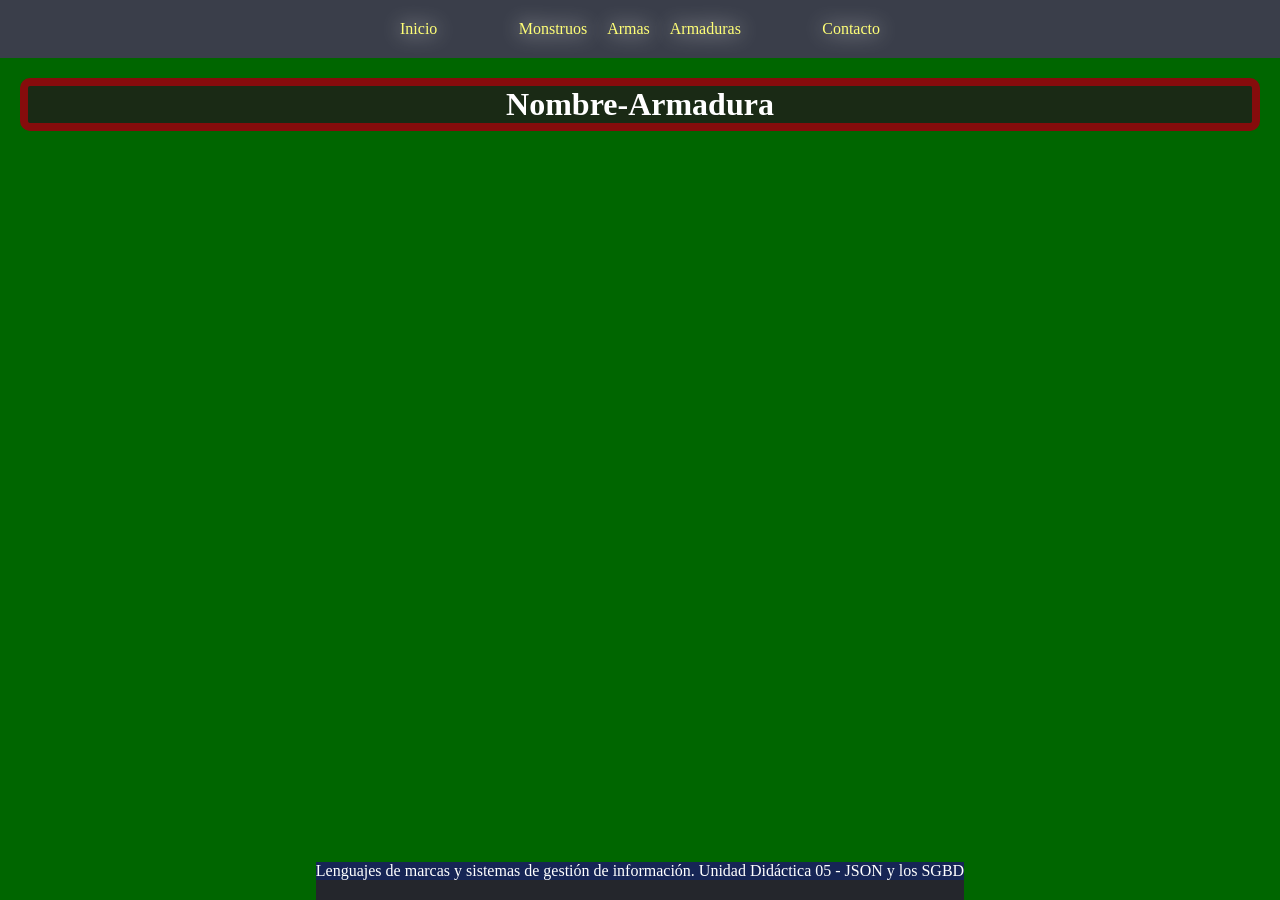
<file: pages/armaduras.html>
<!DOCTYPE html>
<html>
    <head>
        <meta charset="utf-8">
            <meta name="description" content="Ejercicio 04 relación HTML">
            <meta name="author" content="Jose Maria Caracuel">
            <link rel="stylesheet" href="../estilos.css">
        <title>MH-Wiki</title>
    </head>
    <body class="armaduras-background">
        <header>
            <div id="header">
                <ul class="nav">
                    <li><a href="../index.html">Inicio</a></li>
                        <ul>
                            <li><a href="monstruos.html">Monstruos</a></li>
                            <p></p>
                            <li><a href="armas.html">Armas</a></li>
                            <p></p>
                            <li><a href="armaduras.html">Armaduras</a></li>
                        </ul>
                    </li>
                    <li><a href="Contactanos.html">Contacto</a></li>
                </ul>
            </div>
        </header>
        <main class="main_jose">

                <div class="contenedor-armadura" id = "contenedor-armadura">           
                    <div class="tarjeta-armadura">
                        <h1 class="h1-armadura">Nombre-Armadura</h1>
                    </div>                
        </main>
        <footer>
            <p class="footer_monstruo">Lenguajes de marcas y sistemas de gestión de información. Unidad Didáctica 05 - JSON y los SGBD</p>
        </footer>
        <script src="../js/javascript.js"></script>
    </body>
</html>
</file>
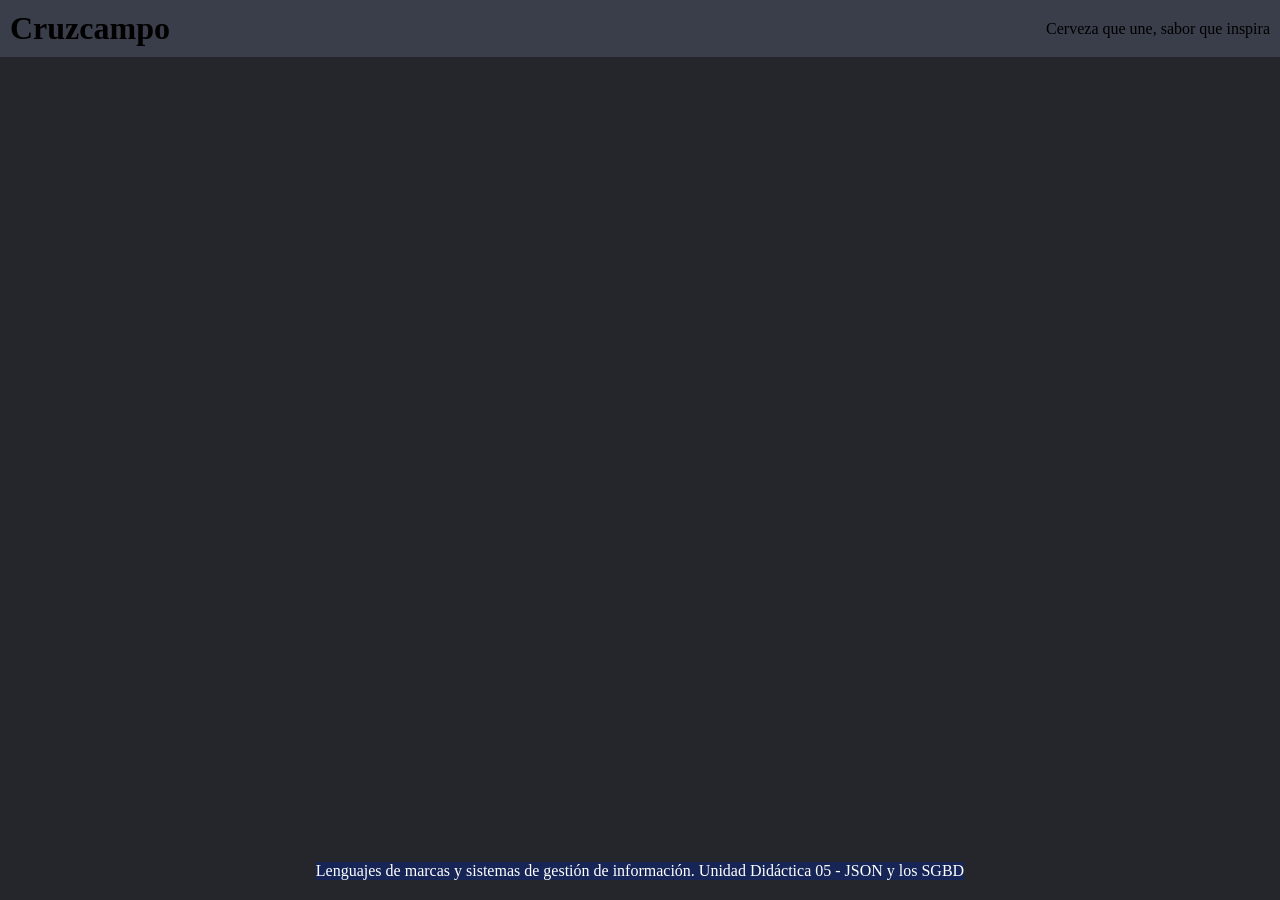
<file: pages/armaduras2.html>
<!DOCTYPE html>
<html lang="en">
<head>
    <meta charset="UTF-8">
    <meta name="viewport" content="width=device-width, initial-scale=1.0">
    <title>Cruzcampo</title>
    <link rel="stylesheet" href="../estilos.css">
</head>
<body>
    <header>
        <h1>Cruzcampo</h1>
        <p>Cerveza que une, sabor que inspira</p>
    </header>
    <nav>
        <ul>

        </ul>
    </nav>

    <main>

    </main>

    <footer>
        <p class="footer_monstruo">Lenguajes de marcas y sistemas de gestión de información. Unidad Didáctica 05 - JSON y los SGBD</p>
    </footer>
</body>
</html>
</file>
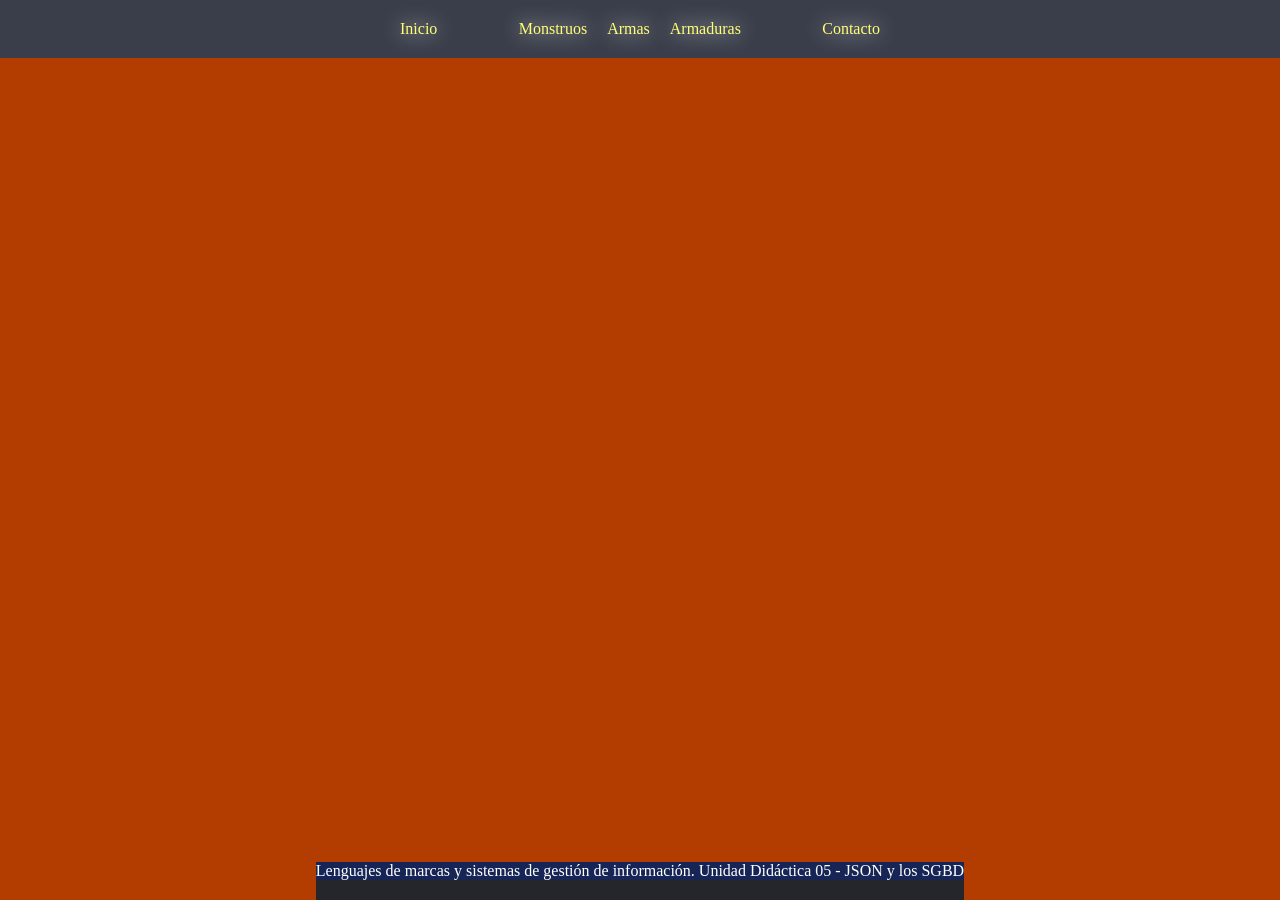
<file: pages/armas.html>
<!DOCTYPE html>
<html>
    <head>
        <meta charset="utf-8">
            <meta name="description" content="Ejercicio 04 relación HTML">
            <meta name="author" content="Jose Maria Caracuel">
            <link rel="stylesheet" href="../estilos.css">
        <title>MH-Wiki</title>
    </head>
    <body class="armas-background">
        <header>
            <div id="header">
                <ul class="nav">
                    <li><a href="../index.html">Inicio</a></li>
                        <ul>
                            <li><a href="monstruos.html">Monstruos</a></li>
                            <li><a href="armas.html">Armas</a></li>
                            <li><a href="armaduras.html">Armaduras</a></li>
                        </ul>
                    </li>
                    <li><a href="Contactanos.html">Contacto</a></li>
                </ul>
            </div>
        </header>
        <main class="main_jose">
            <div class="contenedor-normal" id="container_armas">
                               
            </div>
		</main>
        <footer>
            <p class="footer_monstruo">Lenguajes de marcas y sistemas de gestión de información. Unidad Didáctica 05 - JSON y los SGBD</p>
        </footer>
  <script src="../js/javascript.js"></script>

	</body>
</html>
</file>
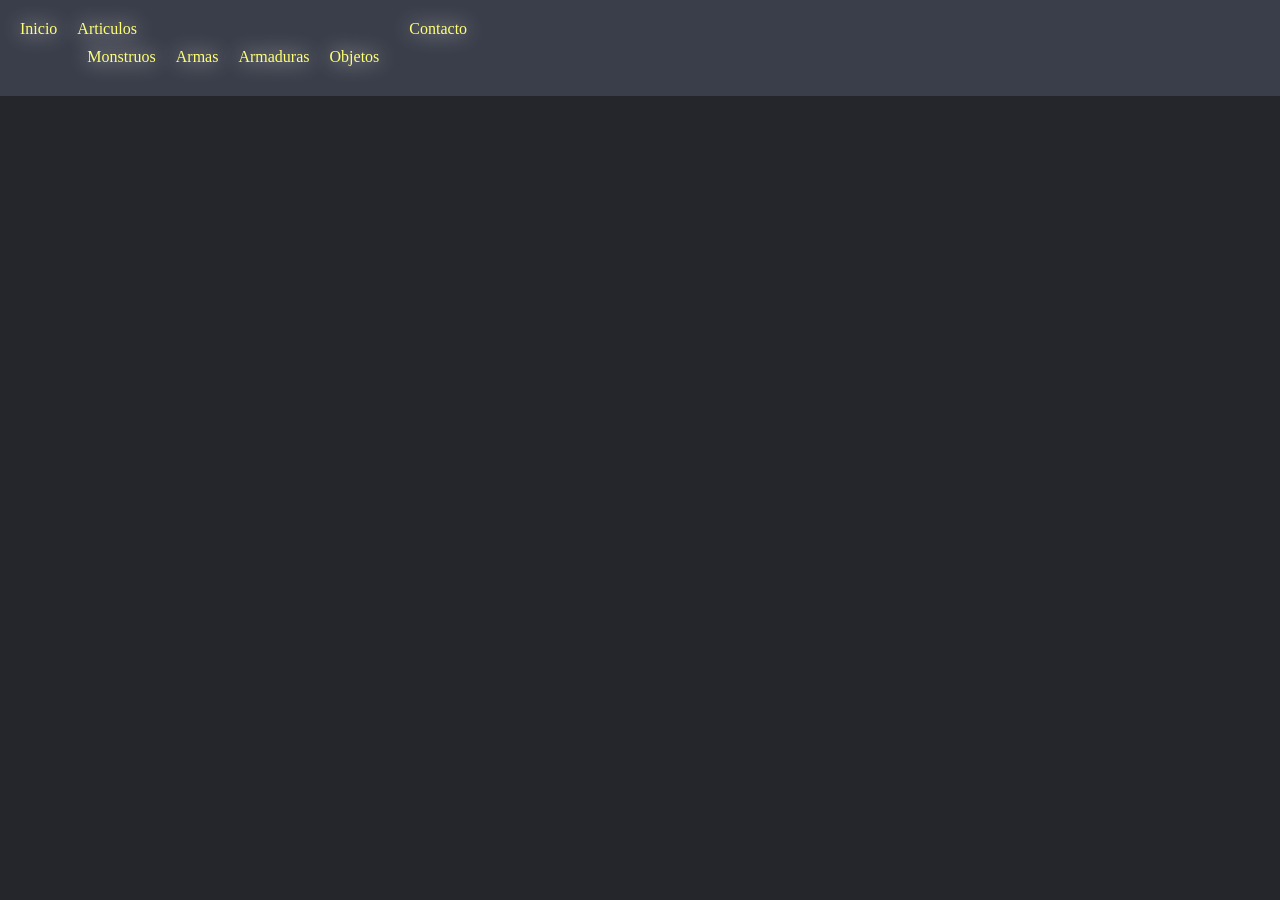
<file: pages/Contactanos.html>
<!DOCTYPE html>
<html>
    <head>
        <meta charset="utf-8">
            <meta name="description" content="Ejercicio 04 relación HTML">
            <meta name="author" content="Jose Maria Caracuel">
            <link rel="stylesheet" href="../estilos.css">
        <title>Ejercicio16a</title>
    </head>
    <body class="Contacto">
		<header>
			<ul class="nav-contacta">
				<li><a href="../index.html">Inicio</a></li>
				<li><a href="">Articulos</a>
					<ul>
						<li><a href="monstruos.html">Monstruos</a></li>
						<li><a href="armas.html">Armas</a></li>
                        <li><a href="armas.html">Armaduras</a></li>
                        <li><a href="armas.html">Objetos</a></li>
					</ul>
				</li>
				<li><a href="Contactanos.html">Contacto</a></li>
			</ul>
		</header>
		<main>

		</main>

	</div>
	</body>
</html>
</file>
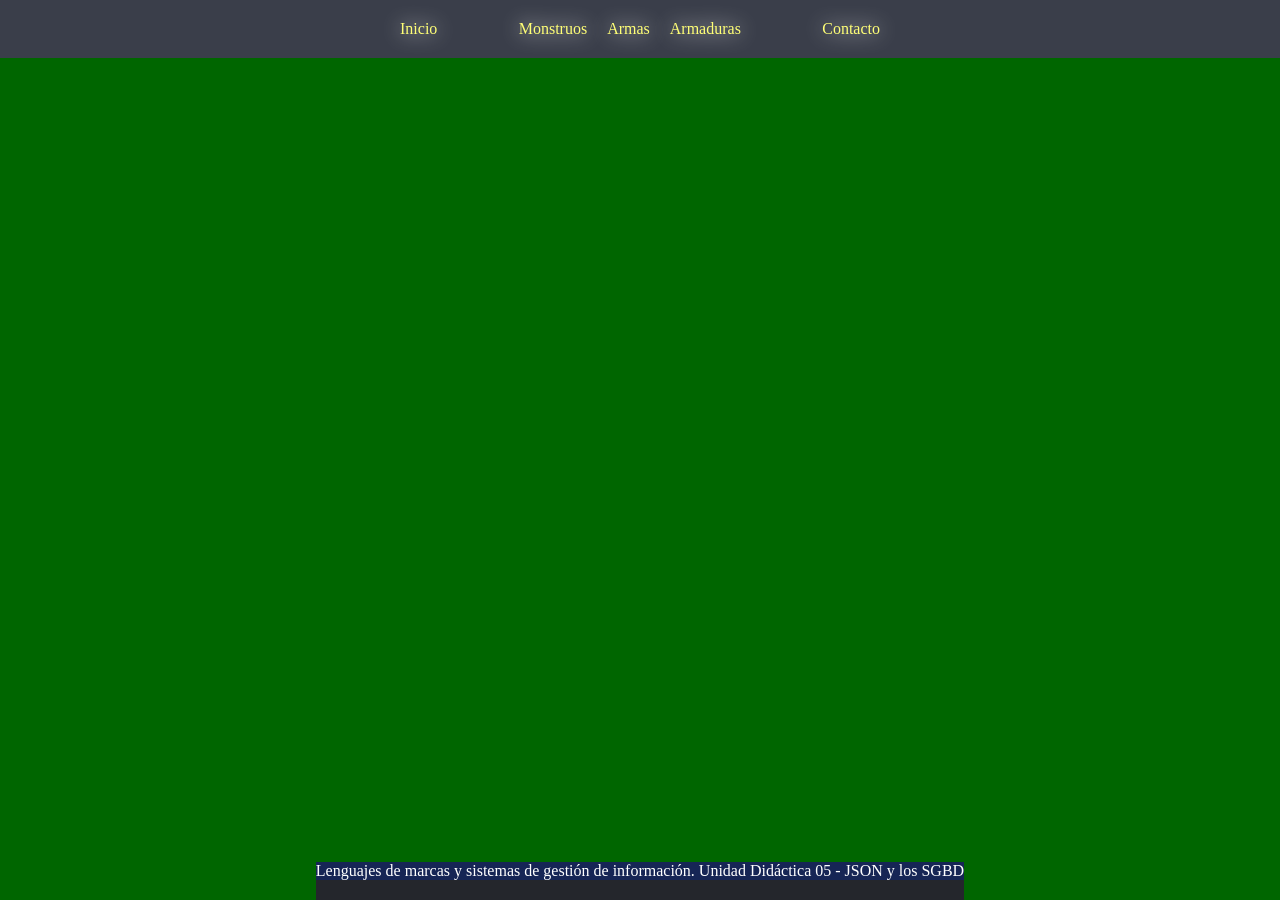
<file: pages/monstruos.html>
<!DOCTYPE html>
<html>
    <head>
        <meta charset="utf-8">
            <meta name="description" content="Ejercicio 04 relación HTML">
            <meta name="author" content="Jose Maria Caracuel">
            <link rel="stylesheet" href="../estilos.css">
        <title>MH-Wiki</title>
    </head>
    <body class="monstruos-background">
        <header>
            <div id="header">
                <ul class="nav">
                    <li><a href="../index.html">Inicio</a></li>
                        <ul>
                            <li><a href="monstruos.html">Monstruos</a></li>
                            <li><a href="armas.html">Armas</a></li>
                            <li><a href="armaduras.html">Armaduras</a></li>
                        </ul>
                    </li>
                    <li><a href="Contactanos.html">Contacto</a></li>
                </ul>
            </div>
        </header>

        <main id="monster_main">
            <div class="contenedor-normal" id="monster_container">
               
            </div>
        </main> 
        <script src="../js/javascript.js"></script>

        <footer>
            <p class="footer_monstruo">Lenguajes de marcas y sistemas de gestión de información. Unidad Didáctica 05 - JSON y los SGBD</p>
        </footer>
	</body>
</html>
</file>
<file: estilos.css>
body{
    margin: 0;
    padding: 0;
    display: flex;
    flex-direction: column;
    min-height: 100vh;
}

/* Estilos para el index */
 
 
 
 /* Estilos para la pagina de armas */
 .armas-background{
    background-color: #b33c00;
    width: 100%;
    height: 100%;
    margin: 0 auto;
    padding: 0;
    background-image: url(https://clan.cloudflare.steamstatic.com/images/33171098/388784334ed7611ea3a3bfff1054579b895b8a14.jpg);
    background-size: cover;
    background-attachment: fixed;
    background-repeat: no-repeat;
    background-position: center;
    color: white;
}
 
 /* Estilos para el menu desplegable */
 
 * {
     margin:0px;
     padding:0px;
     max-width: 100%;
     
 }

h2{
    text-align: center;
    align-items: center;
}

 .musica{
    position: relative;
    z-index: 5;

 }
 
 #monster{
    min-height: 100vh;
    position: relative;

}

body{
    background-color: #24262c;
}

header{
    background-color: #3a3e4a;
    display: flex;
    flex-direction: row;
    justify-content: space-between;
    align-items: center;
    height: 20%;
    padding: 10px 10px 10px;
    
}

.rathalos{
    max-width: 500px;
    max-height: 160px;
    position: absolute;
    z-index: 4;
    top: -6%;
    left: 25%;
}

input{
    padding: 5px;
    font-size: 1em;
    width: 300px;
    border: 1px solid #CCC;
    border-radius: 2px;
}

.busqueda{
    display: flex;
    justify-content: space-between;
}

.lupa{
    width: 25px;
    
}


main{
   display: flex;
   flex-direction: row;
   margin-bottom: 15px;
   height: 70%;
   max-height: 70%;
   flex-grow: 1;
}

.main_jose{
    display: flex;
    flex-direction: column;
    margin-bottom: 15px;
    flex-grow: 1;
    padding: 0px;
    margin: 0px;
    min-width: 100%;
}

.contenido{
   display: flex;
   flex-direction: column;
   justify-content: center;
   width: 80%;
   margin: 0 auto;
   padding: 20px;
}


video{
    position: absolute;
    top: 0;
    left: 0;
    width: 100%;
    height: 100%;
    object-fit: cover;
    opacity: 0.5;
}

nav {
    position: relative;
    z-index: 2;
    background-color: #24262c;
    padding: 20px;
    padding-left: 40px;
    width: 70%;
    height: 96%;

}

a{
    color: #d7d24f;
    text-decoration: none;  
    filter: brightness(1.5) drop-shadow(0 0 10px #ffffff);
}

ul{
   display: flex;
   justify-content: space-between

}



li{
    list-style: none;
   padding-bottom: 20px;
   cursor: pointer;
   align-items: center;
   padding: 10px;
}

footer{
    padding-bottom: 20px;
    height: 10%;
    z-index: 5;
    background-color: #24262c;
    align-self: center;
    color: white;
    
}

.copy{
    filter: brightness(1.5) drop-shadow(0 0 10px #61ff79);
}

.logo-armas{
    max-width: 20px;
    max-height: 20px;
    border: none;
    border-radius: 6px;
}

.db-image{
   width: 200px;
   height: 120px;
}

 .capa{
     position: absolute;
     top: 0;
     left: 0;
     width: 100%;
     height: 100%;
     background-color: #1c1c1d;
     opacity: 0.8;
     mix-blend-mode: overlay;
 }
 
 .monstruos{
    max-width: 700px;
     position: relative;
     z-index: 2;
     background-color: #999999;
     border-radius: 5px;
     padding: 0 150px 0 150px;
     margin: 5px;
 }
 
 .armas{
    position: relative;
    z-index: 2;
    background-color: #999999
    ;

    border-radius: 5px;
    padding-left: 50px;
    margin: 5px;
 }

 #header {
     margin:auto;
     width:500px;
 }
 
 /* Estilos para la pagina de armaduras */ 
 .armaduras-background{
    background-color: #006600;
    width: 100%;
    height: 100%;
    margin: 0 auto;
    padding: 0;
    background-image: url(https://clan.cloudflare.steamstatic.com/images/33171098/388784334ed7611ea3a3bfff1054579b895b8a14.jpg);
    background-size: cover;
    background-attachment: fixed;
    background-repeat: no-repeat;
    background-position: center;
}

.h1-armadura{
    color: white;
}
 
 /* Estilos para la pagina de monstruos */ 
.monstruos-background{
    background-color: #006600;
    width: auto;
    height: auto;
    margin: 0 auto;
    padding: 0;
    background-image: url(https://i.imgur.com/8cV82VJ.jpg/);
    background-size: cover;
    background-attachment: fixed;
    background-repeat: no-repeat;
    background-position: center;
    color: white;
}
.footer_monstruo{
    text-align: center;
    background-color: #162555;
    color: white;
    width: 100%;
}
 
 /*Estilos Inicio sesion*/
 .Usuario_body{
     background-image: url(Imagenes/fondo.jpg);
     background-size: cover;
     background-attachment: fixed;
     background-repeat: no-repeat;
     background-position: center;
     height: 100vh;
     display: flex;
     justify-content: center;
     align-items: center;
     margin: 0;
 }
 
 .Usuario_fieldset {
     background-color: rgba(0, 0, 0, 0.5);
     border-radius: 10px;
     margin: 0 auto;
     width: 300px;
     padding: 20px;
     border: 1px solid #fff;
     margin-top: 100px;
     color: white;
     display: flex;
     flex-direction: column;
 
 
 }
 .Usuario_fieldset #boton{
     display: flex;
     justify-content: center;
 
 }
 
 .Usuario_fieldset button{
     padding: 10px;
     margin: 9px;
     border-radius: 10px;
     border: none;
     background-color: rgba(243, 9, 9, 0.6);
     cursor: pointer;
 }
 
 .Usuario_fieldset button:hover{
     background-color: rgba(9, 25, 243, 0.8);
 }
 .Usuario_fieldset input{
     padding: 10px;
     margin: 5px;
     border-radius: 10px;
     border: none;
     width: 90%;
     background-color: rgba(243, 9, 9, 0.5);
}

  /* Los contenedores de las paginas */
.tarjeta-normal{
    justify-content: center;
    text-align: center;
    border: 8px solid rgb(134, 12, 12);
    border-radius: 10px;
    margin: 20px;
    background-color: rgb(33, 28, 27 , 0.8);
    display: flex;
    flex-direction: column;
}

.textos_contenedor{
    margin-bottom: 10px;
    align-self: flex-end;
}
.imagen_contenedor{
    padding: 0.2rem 2rem 2rem;
    flex-grow: 1;
}
.contenedor-normal{
    display: grid;
    grid-template-columns: repeat( 3, 1fr);
    gap: 10px;
    flex-direction: row;
}
@media (max-width: 1024px){
    .contenedor-normal{
        display: grid;
        grid-template-columns: repeat( 2, 1fr);
        gap: 10px;
        flex-direction: row;
    }
}
@media (max-width: 768px){
    .contenedor-normal{
        display: grid;
        grid-template-columns: repeat( 1, 1fr);
        gap: 10px;
        flex-direction: column;
    }
}


.tarjeta-armadura{
    justify-content: center;
    text-align: center;
    border: 8px solid rgb(134, 12, 12);
    border-radius: 10px;
    margin: 20px;
    background-color: rgb(33, 28, 27 , 0.8);
}

.contenedor-armadura{
    display: grid;
    grid-template-columns: repeat(1, 1fr);
    gap: 10px;
}
.contenedor-pieza{
    display: grid;
    grid-template-columns: repeat(5, 1fr);
    gap: 10px;
}
.tarjeta-pieza{
    justify-content: center;
    text-align: center;
    border: 8px solid transparent;
    border-image: url(imagenes/madera.jpg) 30 round;
    margin: 20px;
    background-image: url(imagenes/cuero_tablon.jpg);
}
.contenedor-set{
    display: grid;
    grid-template-columns: repeat(2, 1fr);
    gap: 10px;
}




/* Estilos para la pagina de contactanos */

ul :hover{
    list-style-image:url(imagenes/lafarillo.png);
    color: white;
    cursor:pointer;
}



nav-contacta :hover{
    text-decoration: white;
    color: white;
    background-image: url(imagenes/lafarillo.png);
}
</file>
